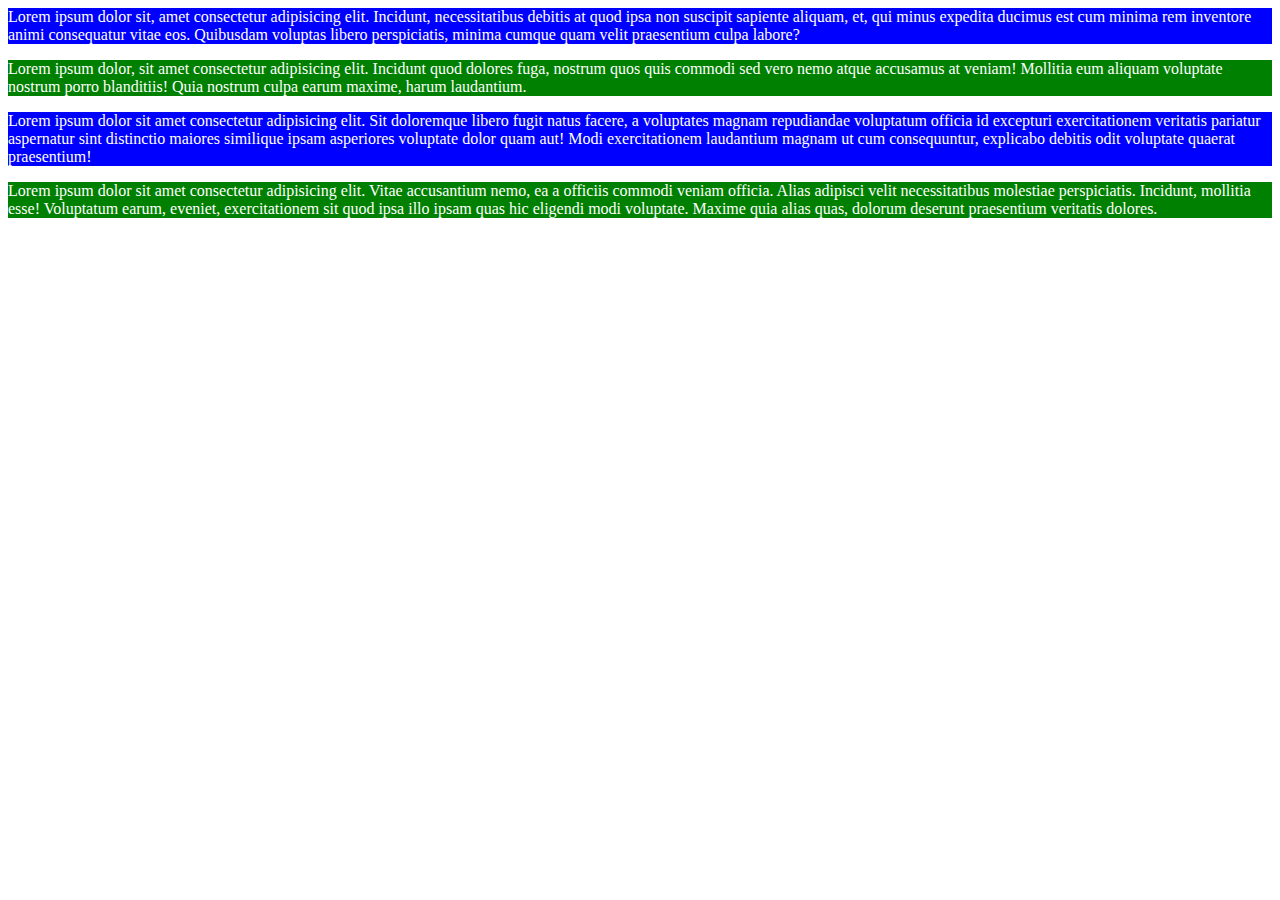
<file: IWL Exercise 4.htm>
<html>
<body>
    <style scoped>
        .blueBackgroundWithWhiteText{background-color:blue;color:white;}
    </style>
    <style scoped>
        .greenBackgroundWithWhiteText{background-color:green;color: white;}
    </style>
    <p class="blueBackgroundWithWhiteText">Lorem ipsum dolor sit, amet consectetur adipisicing elit. Incidunt, necessitatibus debitis at quod ipsa non suscipit sapiente aliquam, et, qui minus expedita ducimus est cum minima rem inventore animi consequatur vitae eos. Quibusdam voluptas libero perspiciatis, minima cumque quam velit praesentium culpa labore?</p>
    <p class="greenBackgroundWithWhiteText">Lorem ipsum dolor, sit amet consectetur adipisicing elit. Incidunt quod dolores fuga, nostrum quos quis commodi sed vero nemo atque accusamus at veniam! Mollitia eum aliquam voluptate nostrum porro blanditiis! Quia nostrum culpa earum maxime, harum laudantium.</p>
    <p class="blueBackgroundWithWhiteText">Lorem ipsum dolor sit amet consectetur adipisicing elit. Sit doloremque libero fugit natus facere, a voluptates magnam repudiandae voluptatum officia id excepturi exercitationem veritatis pariatur aspernatur sint distinctio maiores similique ipsam asperiores voluptate dolor quam aut! Modi exercitationem laudantium magnam ut cum consequuntur, explicabo debitis odit voluptate quaerat praesentium!</p>
    <p class="greenBackgroundWithWhiteText">Lorem ipsum dolor sit amet consectetur adipisicing elit. Vitae accusantium nemo, ea a officiis commodi veniam officia. Alias adipisci velit necessitatibus molestiae perspiciatis. Incidunt, mollitia esse! Voluptatum earum, eveniet, exercitationem sit quod ipsa illo ipsam quas hic eligendi modi voluptate. Maxime quia alias quas, dolorum deserunt praesentium veritatis dolores.</p>
</body>
</html>
</file>
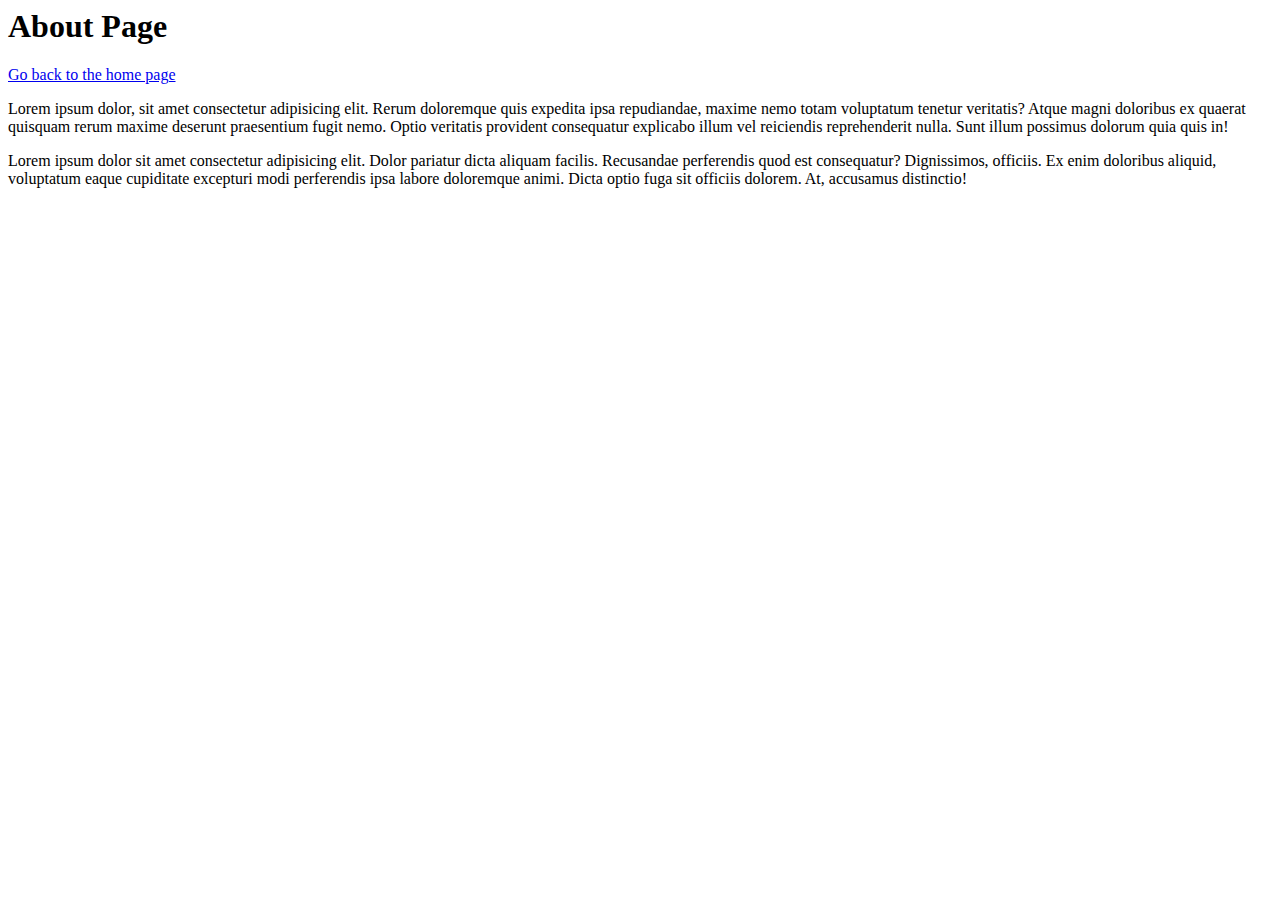
<file: IWL Exercise 5 AboutPage.htm>
<html>
<body>

<h1>About Page</h1>
<p><a href="IWL Exercise 5 HomePage.htm">Go back to the home page</a></p> 
<p>Lorem ipsum dolor, sit amet consectetur adipisicing elit. Rerum doloremque quis expedita ipsa repudiandae, maxime nemo totam voluptatum tenetur veritatis? Atque magni doloribus ex quaerat quisquam rerum maxime deserunt praesentium fugit nemo. Optio veritatis provident consequatur explicabo illum vel reiciendis reprehenderit nulla. Sunt illum possimus dolorum quia quis in!</p>
<p>Lorem ipsum dolor sit amet consectetur adipisicing elit. Dolor pariatur dicta aliquam facilis. Recusandae perferendis quod est consequatur? Dignissimos, officiis. Ex enim doloribus aliquid, voluptatum eaque cupiditate excepturi modi perferendis ipsa labore doloremque animi. Dicta optio fuga sit officiis dolorem. At, accusamus distinctio!</p>
</body>
</html>
</file>
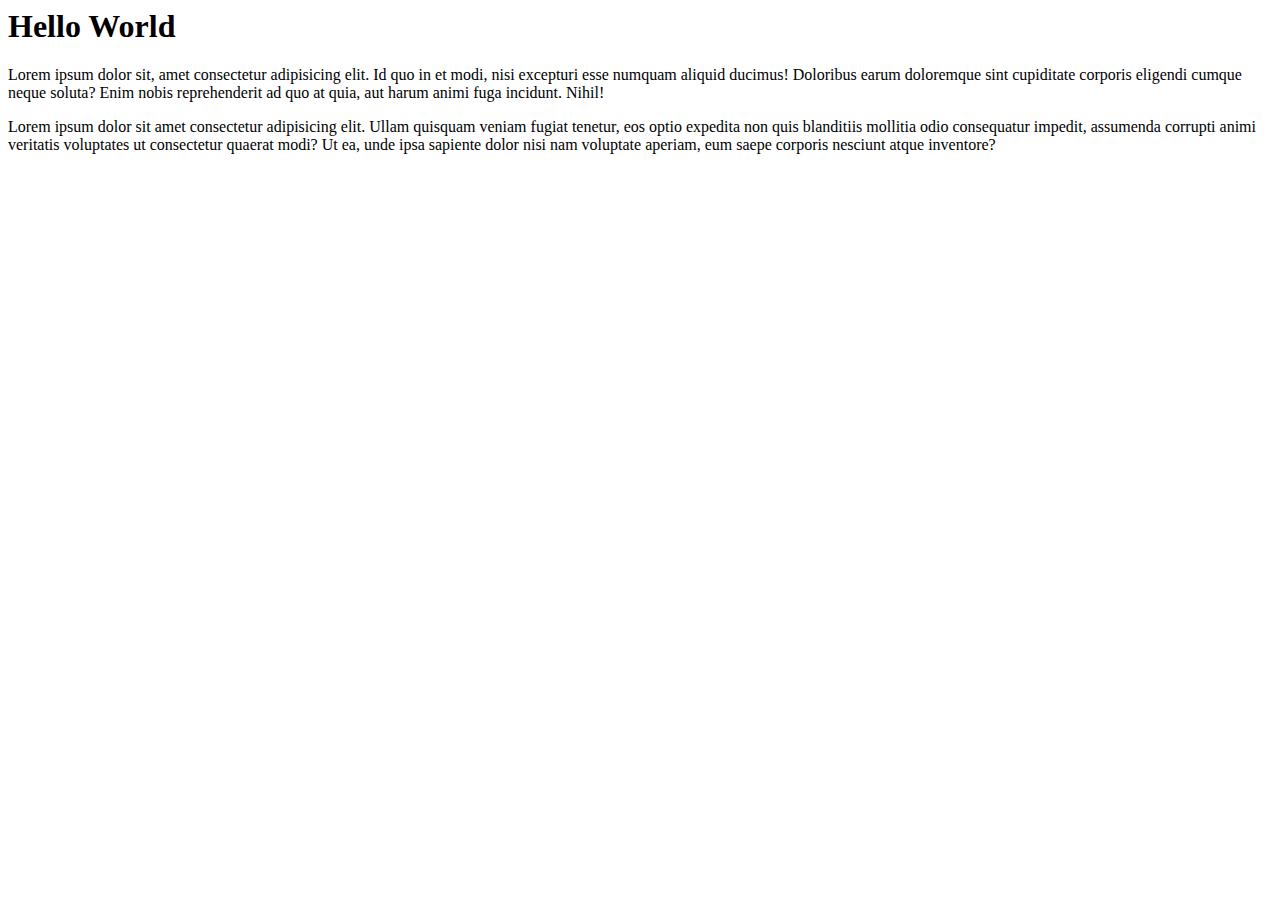
<file: IWL Exercise 6.htm>
<html>
<head>
<link rel="styles.css" href="styles.css">

</head>
<body>

<h1>Hello World</h1>
<p>Lorem ipsum dolor sit, amet consectetur adipisicing elit. Id quo in et modi, nisi excepturi esse numquam aliquid ducimus! Doloribus earum doloremque sint cupiditate corporis eligendi cumque neque soluta? Enim nobis reprehenderit ad quo at quia, aut harum animi fuga incidunt. Nihil!</p>
<p>Lorem ipsum dolor sit amet consectetur adipisicing elit. Ullam quisquam veniam fugiat tenetur, eos optio expedita non quis blanditiis mollitia odio consequatur impedit, assumenda corrupti animi veritatis voluptates ut consectetur quaerat modi? Ut ea, unde ipsa sapiente dolor nisi nam voluptate aperiam, eum saepe corporis nesciunt atque inventore?</p>

</body>
</html>
</file>
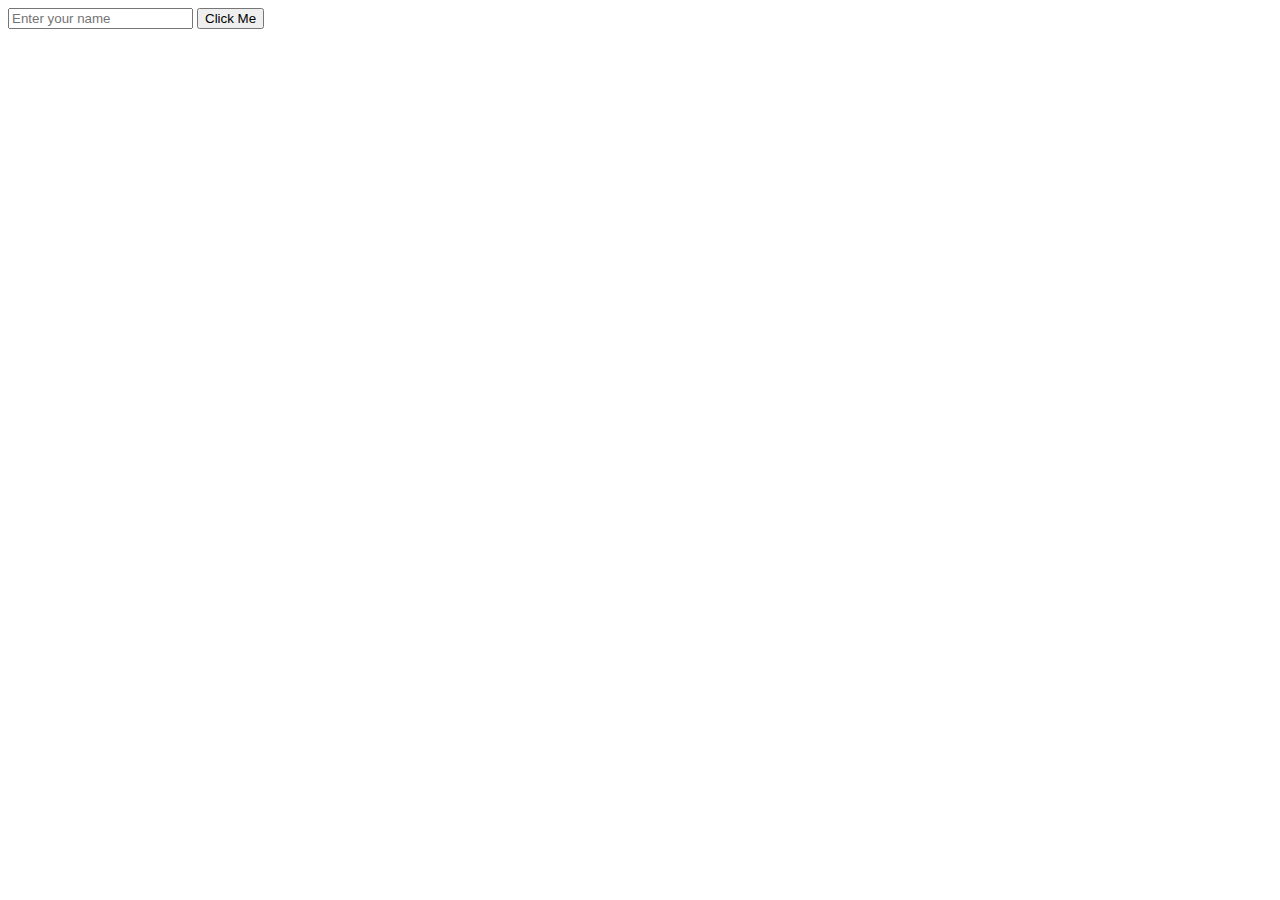
<file: IWL Exercise 7.htm>
<html>
<head>
<body>
   <!-- This creates the text box that lets you input your name -->
<input id="name-input" type="text" placeholder="Enter your name" />
<!-- This makes the clickable button that says click me -->
<button id="my-button">Click Me</button>

<!-- Creates the myButton and nameInput variables and has them return their ID -->
<script>
  var myButton = document.querySelector('#my-button');
  var nameInput = document.querySelector('#name-input');
  //This adds an eventlistener so when the button is clicked the message will appear
  myButton.addEventListener('click', function () {
  //This checks if the text box has anything inside of it and creates the popup window that appears with the alert
    if (nameInput.value !== '') {
      alert('Hello ' + nameInput.value);
    }
  });
</script>
</body>
</head>
</html>
</file>
<file: styles.css>
body {font-family: Georgia, serif;
	background-color: green;
}
h{
	text-align: center;
}
p{
	margin-bottom: 12px;
}
</file>
